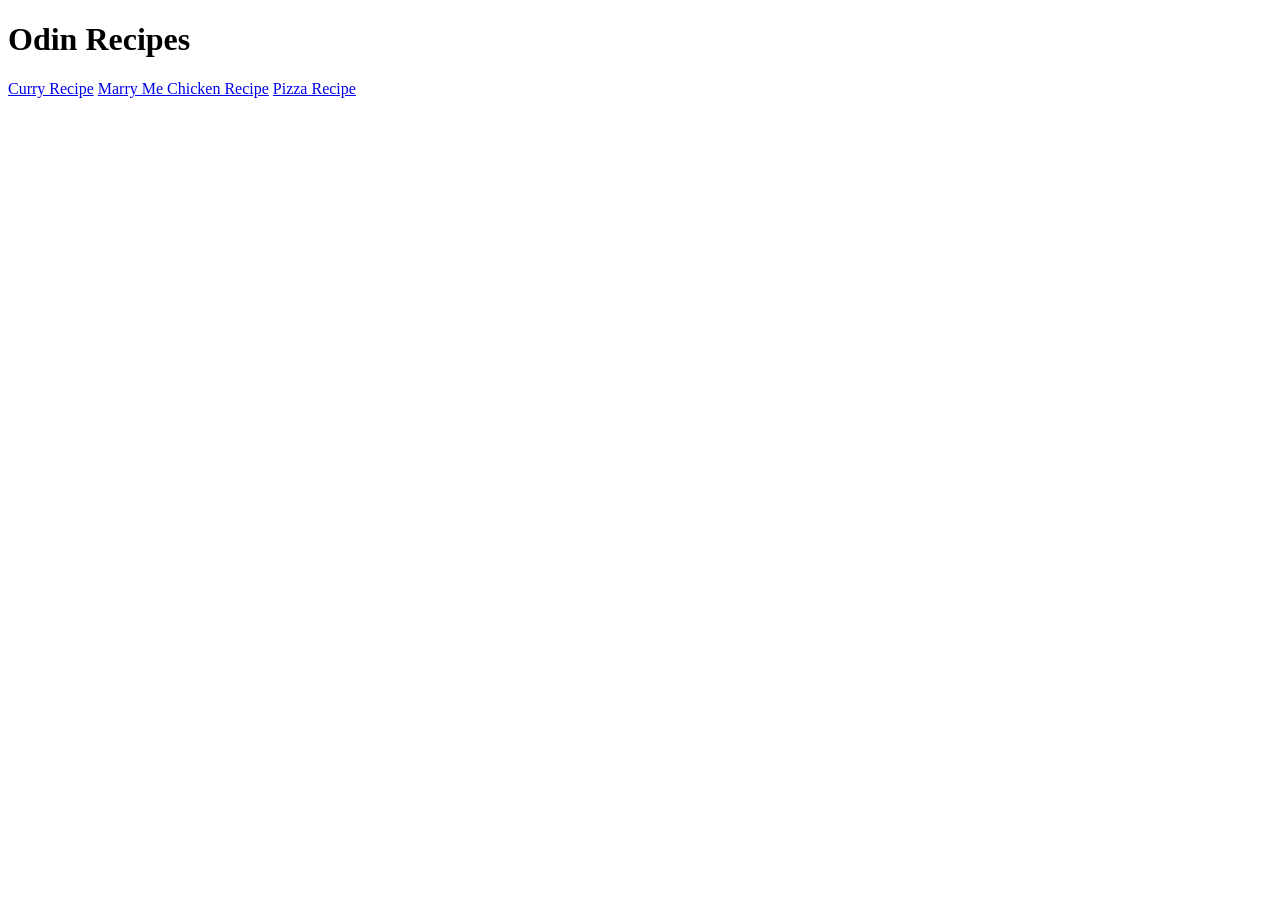
<file: odin-recipes/index.html>
<!DOCTYPE html>
<html lang="en">
<head>
    <meta charset="UTF-8">
    <meta name="viewport" content="width=device-width, initial-scale=1.0">
    <title>Odin Recipes</title>
</head>
<body>
    <h1>Odin Recipes</h1>
    <a href="./recipes/curry.html">Curry Recipe</a>
    <a href="./recipes/marymechikenpasta.html">Marry Me Chicken Recipe</a>
    <a href="./recipes/pizza.html">Pizza Recipe</a>
</body>
</html>
</file>
